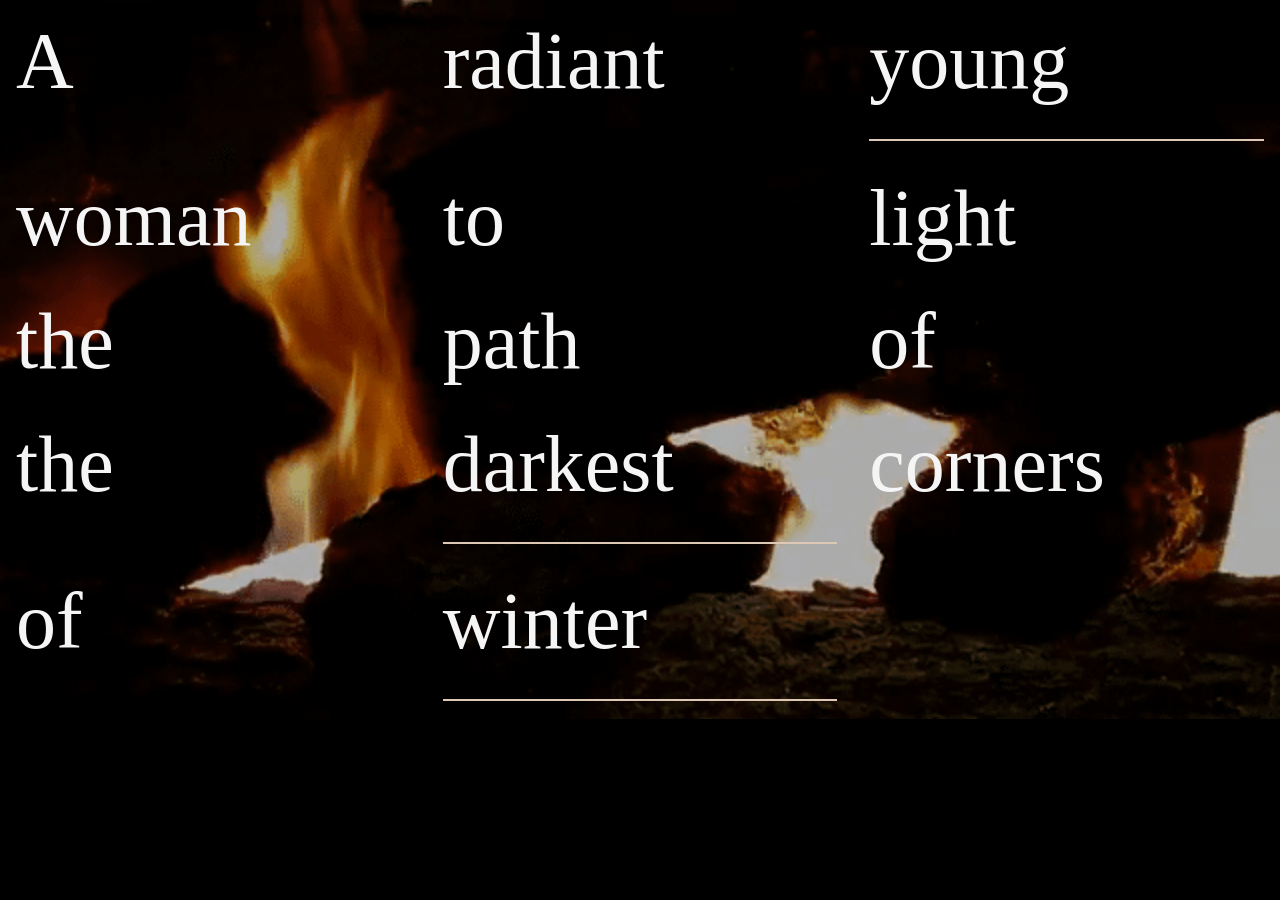
<file: index.html>
<!doctype html>
<html lang="en">
<head>
	<meta charset="utf-8">
	<title>HAIKU</title>
	<link rel="stylesheet" href="./assets/css/styles.css">
</head>
<body>

	<div class="grid-container">
			<div>A</div>
			<div class="red-glow">radiant</div>
			<div class="last">young</div>
			<div>woman</div>
			<div>to</div>
			<div>light</div>
			<div>the</div>
			<div>path</div>
			<div>of</div>
			<div>the</div>
			<div class = "last">darkest</div>
			<div>corners</div>
			<div>of</div>
			<div class = "last">winter</div>
		</div>

	<script src="./assets/js/main.js"></script>
</body>
</html>
</file>
<file: assets/css/styles.css>
/* styles.css */

.grid-container{
	display: grid;
	grid-template-columns: repeat(auto-fit, minmax(320px, 1fr));
	gap: 2rem;
	margin:10% 4 rem 0 4rem;
}

body{
	margin:1rem;
	background-color:black;
	background-image: url(../img/flames.gif);
	background-repeat: no-repeat;
	background-position:center;
	background-size: cover;
	color:whitesmoke;
	font-size:5rem;
	overflow: hidden;
}

div {
	transition-property: transform;
	transition-duration: 3s;
}

.last{
	padding-bottom: 2rem;
	border-bottom: 2px solid rgb(220,200,180);

}

/* Added styles for basic animation and class "red-glow" to text"
.red-glow {
	transition: all .5s 
}

.red-glow:hover {
	color:red;
	transform: scale(1.5) rotate(45deg);
	text-shadow:0 0 15px red;
}
	*/
</file>
